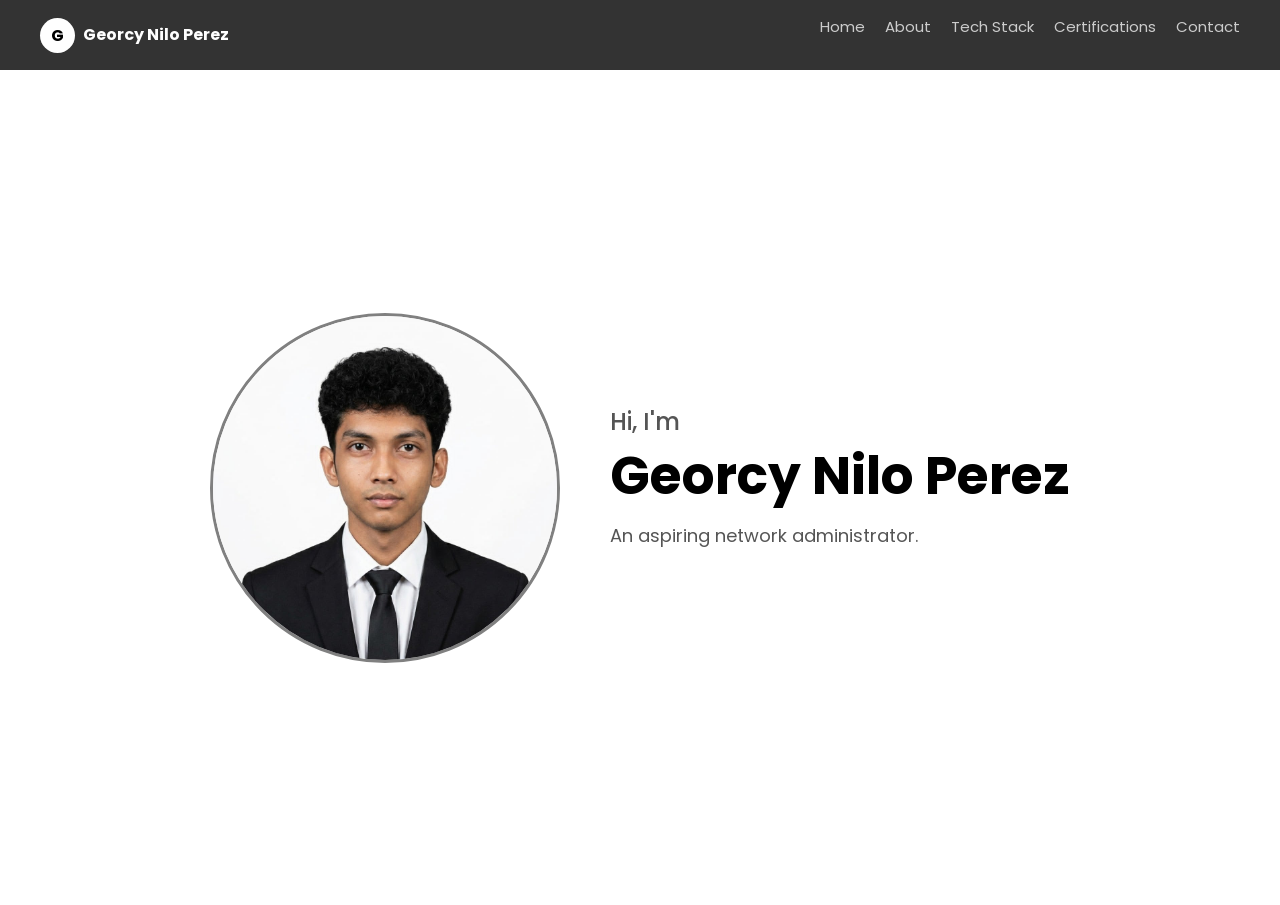
<file: index.html>
<!DOCTYPE html>
<html>
<head>
    <meta name="viewport" content="width=device-width, initial-scale=1.0">
    <title>Georcy Perez - Home</title>
    <link rel="stylesheet" href="https://cdn.jsdelivr.net/npm/bootstrap@5.3.0/dist/css/bootstrap.min.css">
    <link rel="stylesheet" href="https://cdnjs.cloudflare.com/ajax/libs/font-awesome/6.0.0/css/all.min.css">
    <link href="https://fonts.googleapis.com/css2?family=Poppins:wght@400;600;700&display=swap" rel="stylesheet">
    <link rel="stylesheet" type="text/css" href="style.css">
</head>
<body>

    <div class="pill-nav">
        <div class="nav-content">
            <div class="logo-area">
                <div class="profile-logo">G</div>
                <span class="logo-text">Georcy Nilo Perez</span>
            </div>
            <button class="hamburger" onclick="toggleMenu()">
                <span></span><span></span><span></span>
            </button>
            <ul class="nav-links" id="navLinks">
                <li><a href="index.html">Home</a></li>
                <li><a href="about.html">About</a></li>
                <li><a href="techstack.html">Tech Stack</a></li>
                <li><a href="certifications.html">Certifications</a></li>
                <li><a href="contact.html">Contact</a></li>
            </ul>
        </div>
    </div>

    <div class="home" id="home">
        <div class="home-image">
            <img src="Images/profile.png" alt="My Photo">
        </div>
        <div class="home-text">
            <h3>Hi, I'm</h3>
            <h1>Georcy Nilo Perez</h1>
            <p class="description">An aspiring network administrator.</p>
        </div>
    </div>

    <script>
        function toggleMenu() {
            document.getElementById('navLinks').classList.toggle('open');
        }
    </script>

</body>
</html>
</file>
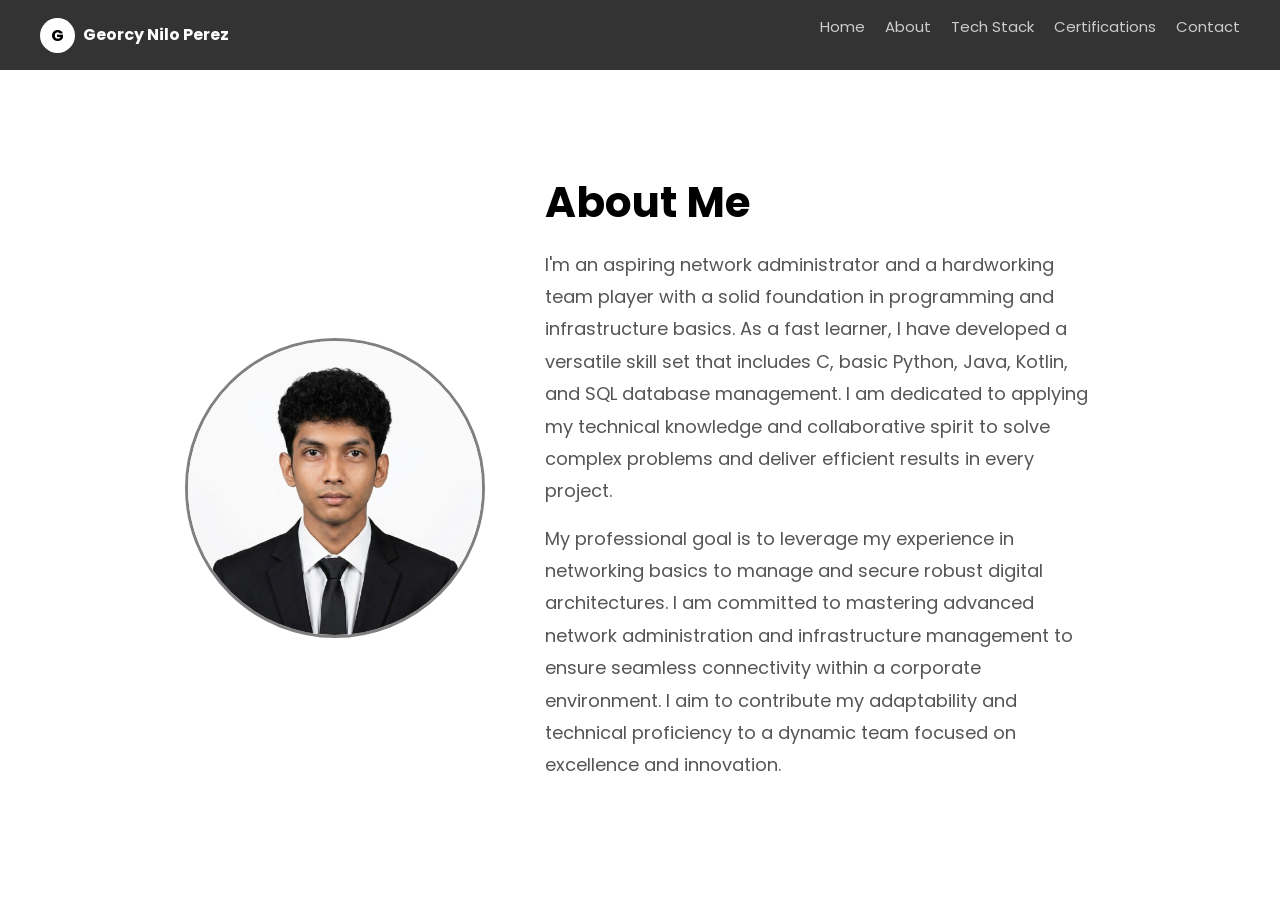
<file: about.html>
<!DOCTYPE html>
<html>
<head>
    <meta name="viewport" content="width=device-width, initial-scale=1.0">
    <title>Georcy Perez - About</title>
    <link rel="stylesheet" href="https://cdn.jsdelivr.net/npm/bootstrap@5.3.0/dist/css/bootstrap.min.css">
    <link rel="stylesheet" href="https://cdnjs.cloudflare.com/ajax/libs/font-awesome/6.0.0/css/all.min.css">
    <link href="https://fonts.googleapis.com/css2?family=Poppins:wght@400;600;700&display=swap" rel="stylesheet">
    <link rel="stylesheet" type="text/css" href="style.css">
</head>
<body>

    <div class="pill-nav">
        <div class="nav-content">
            <div class="logo-area">
                <div class="profile-logo">G</div>
                <span class="logo-text">Georcy Nilo Perez</span>
            </div>
            <button class="hamburger" onclick="toggleMenu()">
                <span></span><span></span><span></span>
            </button>
            <ul class="nav-links" id="navLinks">
                <li><a href="index.html">Home</a></li>
                <li><a href="about.html">About</a></li>
                <li><a href="techstack.html">Tech Stack</a></li>
                <li><a href="certifications.html">Certifications</a></li>
                <li><a href="contact.html">Contact</a></li>
            </ul>
        </div>
    </div>

    <div class="about" id="about">
        <div class="about-image">
            <img src="Images/profile.png" alt="My Photo">
        </div>
        <div class="about-text">
            <h2>About Me</h2>
            <p>I'm an aspiring network administrator and a hardworking team player with a solid foundation in programming and infrastructure basics. As a fast learner, I have developed a versatile skill set that includes C, basic Python, Java, Kotlin, and SQL database management. I am dedicated to applying my technical knowledge and collaborative spirit to solve complex problems and deliver efficient results in every project.</p>
            <p>My professional goal is to leverage my experience in networking basics to manage and secure robust digital architectures. I am committed to mastering advanced network administration and infrastructure management to ensure seamless connectivity within a corporate environment. I aim to contribute my adaptability and technical proficiency to a dynamic team focused on excellence and innovation.</p>
        </div>
    </div>

    <script>
        function toggleMenu() {
            document.getElementById('navLinks').classList.toggle('open');
        }
    </script>

</body>
</html>
</file>
<file: style.css>
/* Basic Reset */
* {
    margin: 0;
    padding: 0;
    box-sizing: border-box;
}

html {
    scroll-behavior: smooth;
}

body {
    font-family: 'Poppins', sans-serif;
    background-color: white;
    color: black;
}

/* --- NAVIGATION --- */
.pill-nav {
    width: 100%;
    padding: 15px 40px;
    background-color: #333333;
    position: sticky;
    top: 0;
    z-index: 100;
}

.nav-content {
    display: flex;
    align-items: center;
    gap: 20px;
}

.logo-area {
    display: flex;
    align-items: center;
    gap: 8px;
}

.profile-logo {
    height: 35px;
    width: 35px;
    background-color: white;
    color: black;
    border-radius: 50%;
    font-weight: bold;
    text-align: center;
    line-height: 35px;
    flex-shrink: 0;
}

.logo-text {
    color: white;
    font-weight: bold;
    font-size: 16px;
}

.nav-links {
    list-style-type: none;
    display: flex;
    gap: 20px;
    margin-left: auto;
}

.nav-links a {
    color: #cccccc;
    text-decoration: none;
    font-size: 15px;
}

.nav-links a:hover {
    color: white;
}

/* Hamburger */
.hamburger {
    display: none;
    flex-direction: column;
    gap: 5px;
    cursor: pointer;
    margin-left: auto;
    background: none;
    border: none;
    padding: 4px;
}

.hamburger span {
    display: block;
    width: 25px;
    height: 3px;
    background-color: white;
    border-radius: 3px;
    transition: 0.3s;
}

/* --- HOME SECTION --- */
.home {
    display: flex;
    flex-direction: row;
    align-items: center;
    justify-content: center;
    gap: 50px;
    min-height: calc(100vh - 65px);
    padding: 60px 40px;
}

.home-image img {
    width: 350px;
    height: 350px;
    border-radius: 50%;
    object-fit: cover;
    border: 3px solid grey;
}

.home-text h3 {
    font-size: 24px;
    color: #555;
}

.home-text h1 {
    font-size: 52px;
    font-weight: bold;
    margin: 5px 0 15px 0;
}

.description {
    font-size: 18px;
    color: #555;
    max-width: 500px;
    line-height: 1.6;
}

/* --- ABOUT SECTION --- */
.about {
    display: flex;
    flex-direction: row;
    align-items: center;
    justify-content: center;
    gap: 60px;
    min-height: calc(100vh - 65px);
    padding: 60px 40px;
    background-color: white;
}

.about-image img {
    width: 300px;
    height: 300px;
    border-radius: 50%;
    object-fit: cover;
    border: 3px solid grey;
    flex-shrink: 0;
}

.about-text {
    max-width: 550px;
}

.about-text h2 {
    font-size: 42px;
    font-weight: bold;
    margin-bottom: 20px;
    color: black;
}

.about-text p {
    font-size: 18px;
    color: #555;
    line-height: 1.8;
    margin-bottom: 15px;
}

/* --- TECH STACK SECTION --- */
.techstack-section {
    padding: 60px 40px;
    text-align: center;
    min-height: calc(100vh - 65px);
}

.techstack-title {
    font-size: 42px;
    font-weight: 700;
    margin-bottom: 40px;
    color: black;
}

.techstack-grid {
    display: grid;
    grid-template-columns: repeat(auto-fit, minmax(140px, 1fr));
    gap: 24px;
    max-width: 900px;
    margin: 0 auto;
}

.tech-card {
    background: #f9f9f9;
    border: 2px solid #ddd;
    border-radius: 12px;
    padding: 24px 16px;
    display: flex;
    flex-direction: column;
    align-items: center;
    gap: 12px;
    transition: 0.3s;
    cursor: pointer;
}

.tech-card:hover {
    border-color: #6a00ff;
    transform: translateY(-5px);
    box-shadow: 0 10px 20px rgba(106, 0, 255, 0.15);
}

.tech-card i {
    font-size: 36px;
    color: #6a00ff;
}

.tech-card span {
    font-size: 14px;
    font-weight: 600;
    color: #333;
}

/* --- CERTIFICATES SECTION --- */
.certificates-section {
    padding: 60px 40px;
    text-align: center;
    min-height: calc(100vh - 65px);
}

.certificates-title {
    font-size: 42px;
    font-weight: 700;
    margin-bottom: 40px;
    color: black;
}

/* GRID */
.certificates-grid {
    display: grid;
    grid-template-columns: repeat(3, 1fr);
    gap: 35px;
    max-width: 1200px;
    margin: 0 auto;
}

/* CARD */
.cert-card {
    width: 100%;
    background-color: white;
    border-radius: 14px;
    overflow: hidden;
    border: 2px solid #ddd;
    transition: 0.3s;
    cursor: pointer;

    display: flex;
    flex-direction: column;
    justify-content: space-between;
}

.cert-card:hover {
    border-color: #6a00ff;
    transform: translateY(-5px);
    box-shadow: 0 10px 20px rgba(106, 0, 255, 0.15);
}

/* IMAGE */
.cert-card img {
    width: 100%;
    height: 260px;
    object-fit: contain;
    background-color: white;
    padding: 10px;
    display: block;
}

/* LABEL */
.cert-label {
    display: block;
    padding: 14px;
    font-size: 16px;
    font-weight: 600;
    color: #333;
    text-decoration: none;
    text-align: center;
    transition: 0.3s;
    min-height: 60px;
}

.cert-label:hover {
    color: #6a00ff;
    text-decoration: underline;
}

/* --- LIGHTBOX --- */
.lightbox {
    display: none;
    position: fixed;
    top: 0;
    left: 0;
    width: 100%;
    height: 100%;
    background-color: rgba(0,0,0,0.85);
    z-index: 999;
    justify-content: center;
    align-items: center;
    padding: 20px;
}

.lightbox.active {
    display: flex;
}

.lightbox-content {
    position: relative;
    max-width: 900px;
    width: 90%;
    text-align: center;
}

.lightbox-content img {
    width: 100%;
    border-radius: 12px;
}

.lightbox-content p {
    color: white;
    font-size: 18px;
    font-weight: 600;
    margin-top: 15px;
}

.lightbox-close {
    position: absolute;
    top: -40px;
    right: 0;
    background: none;
    border: none;
    color: white;
    font-size: 28px;
    cursor: pointer;
    transition: 0.3s;
}

.lightbox-close:hover {
    color: #ff007f;
}

/* --- CONTACT SECTION --- */
.contact-section {
    padding: 60px 40px;
    text-align: center;
    min-height: calc(100vh - 65px);
}

.contact-title {
    font-size: 42px;
    font-weight: 700;
    margin-bottom: 10px;
}

.contact-subtitle {
    font-size: 16px;
    color: #555;
    margin-bottom: 40px;
}

.contact-cards {
    display: flex;
    flex-wrap: wrap;
    justify-content: center;
    gap: 24px;
    max-width: 800px;
    margin: 0 auto;
}

.contact-card {
    background: #f9f9f9;
    border: 2px solid #ddd;
    border-radius: 12px;
    padding: 30px 40px;
    display: flex;
    flex-direction: column;
    align-items: center;
    gap: 10px;
    text-decoration: none;
    color: #333;
    transition: 0.3s;
    min-width: 180px;
}

.contact-card:hover {
    border-color: #6a00ff;
    transform: translateY(-5px);
    box-shadow: 0 10px 20px rgba(106, 0, 255, 0.15);
    color: #6a00ff;
}

.contact-card i {
    font-size: 32px;
}

.contact-card span {
    font-size: 14px;
    font-weight: 600;
}

/* =====================
   RESPONSIVE
===================== */

/* Tablet */
@media (max-width: 768px) {

    .pill-nav {
        padding: 15px 20px;
    }

    .hamburger {
        display: flex;
    }

    .nav-links {
        display: none;
        flex-direction: column;
        position: absolute;
        top: 65px;
        left: 0;
        width: 100%;
        background-color: #333;
        padding: 20px;
        gap: 16px;
    }

    .nav-links.open {
        display: flex;
    }

    .home,
    .about {
        flex-direction: column;
        text-align: center;
        padding: 40px 20px;
        gap: 30px;
    }

    .home-image img {
        width: 220px;
        height: 220px;
    }

    .about-image img {
        width: 200px;
        height: 200px;
    }

    .home-text h1 {
        font-size: 36px;
    }

    .about-text h2,
    .techstack-title,
    .certificates-title,
    .contact-title {
        font-size: 32px;
    }

    .certificates-grid {
        grid-template-columns: repeat(2, 1fr);
        gap: 24px;
    }
}

/* Mobile */
@media (max-width: 480px) {

    .home-image img {
        width: 180px;
        height: 180px;
    }

    .about-image img {
        width: 160px;
        height: 160px;
    }

    .home-text h1 {
        font-size: 28px;
    }

    .about-text h2,
    .techstack-title,
    .certificates-title,
    .contact-title {
        font-size: 26px;
    }

    .techstack-grid {
        grid-template-columns: repeat(3, 1fr);
        gap: 12px;
    }

    .certificates-grid {
        grid-template-columns: 1fr;
        gap: 20px;
    }

    .cert-card img {
        height: 220px;
    }

    .contact-cards {
        flex-direction: column;
        align-items: center;
    }

    .contact-card {
        width: 100%;
        max-width: 300px;
    }
}

/* Very small screens */
@media (max-width: 320px) {

    .techstack-grid {
        grid-template-columns: repeat(2, 1fr);
    }

    .cert-card {
        width: 100%;
    }
}
</file>
